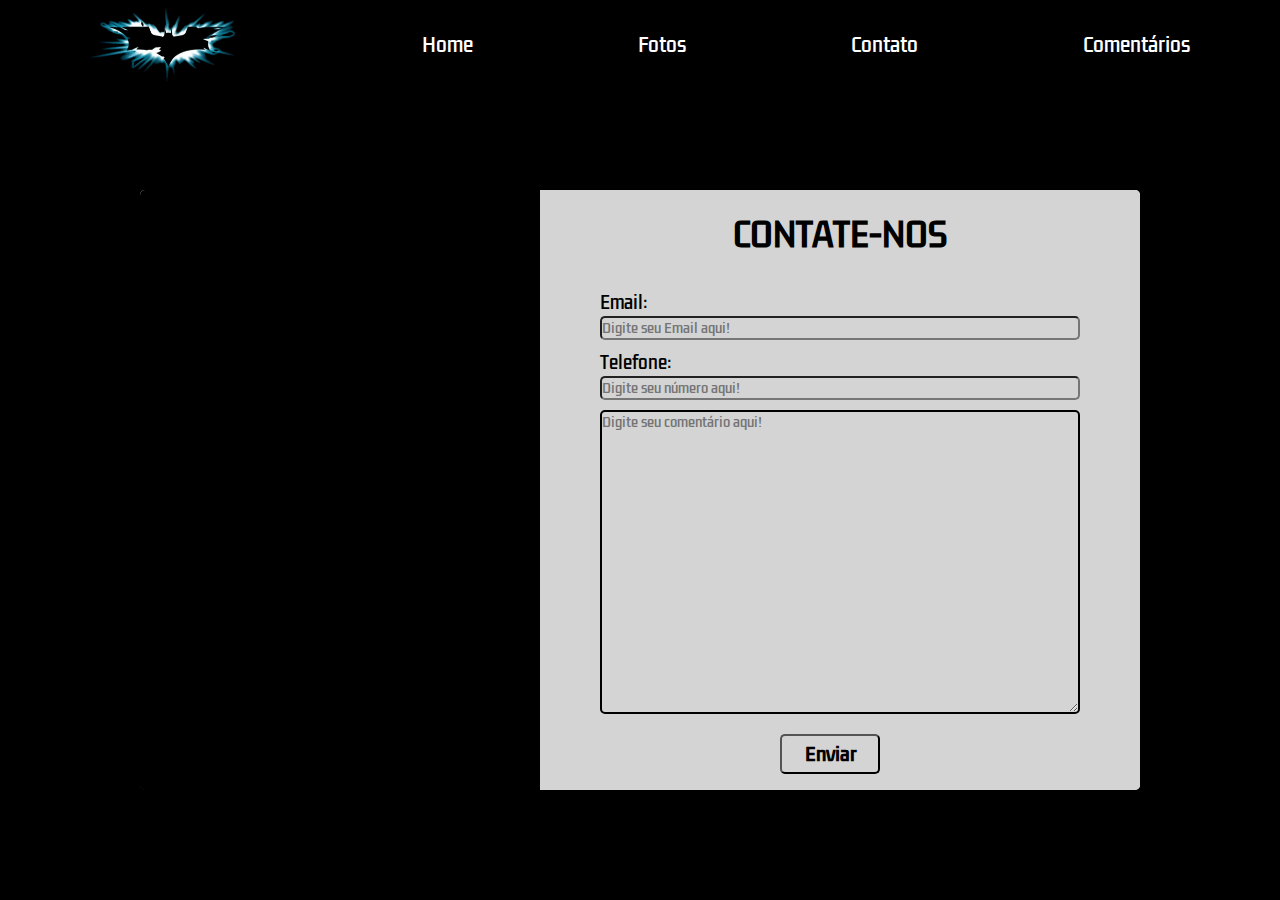
<file: contato.html>
<!DOCTYPE html>
<html lang="en">
<head>
    <meta charset="UTF-8">
    <meta name="viewport" content="width=device-width, initial-scale=1.0">
    <title>Contato</title>
    <link rel="stylesheet" href="./contato.css">
    <link rel="icon" href="./the-batman-2022-movies-dc-comics-red-background-dc-2560x1080-6904.jpg">
</head>
<body>
    <header>
        <img id="logo-header" src="./images-removebg-preview.png">
        <nav>
            <ul>
                <a href="./index.html">
                    <li>Home</li>
                </a>
                <a href="./fotos.html">
                    <li>Fotos</li>
                </a>
                <a href="./contato.html">
                    <li>Contato</li>
                </a>
                <a href="./comentario.html">
                    <li>Comentários</li>
                </a> 
            </ul>
        </nav>
    </header>
        <div class="contato-space">
            <div class="contato-area">
                <div class="area1">

                </div>
                <div class="area2">
                    <h1>CONTATE-NOS</h1>
                    <form action="./contato.html">
                        <label class="email" for="email">Email:</label>
                        <input type="email" name="email" id="email" placeholder="Digite seu Email aqui!">
                        <label class="number" for="number">Telefone:</label>
                        <input type="number" name="number" id="number" placeholder="Digite seu número aqui!">
                        <textarea name="textearea" id="textarea" cols="30" rows="15" placeholder="Digite seu comentário aqui!"></textarea>
                        <button>Enviar</button>
                    </form>

                </div>
            </div>
        
            
        </div>

    <footer>
        <img style="object-fit: contain;" id="logo-footer" src="./images-removebg-preview.png">
        <span>Todos os direitos reservado ©</span>
        <span>Desenvolvido por: Pedro Ribeiro</span>
        <nav class="nav-footer">
            <ul class="footer-navigation">
                <a href="./index.html">
                     <li>Home</li>
                 </a>
                 <a href="./fotos.html">
                     <li>Fotos</li>
                 </a>
                 <a href="./contato.html">
                     <li>Contato</li>
                 </a>
                 <a href="./comentario.html">
                     <li>Comentários</li> 
                 </a>
            </ul>
        </nav> 
    </footer>
    
</body>
</html>
</file>
<file: contato.css>
@import url('https://fonts.googleapis.com/css2?family=Kdam+Thmor+Pro&display=swap');
*{
    margin: 0;
    padding: 0;
    text-decoration: none;
    list-style: none;
    background-color: black;
}

header{
    width: 100%;
    height: 90px;
    display: flex;
    align-items: center;
    justify-content: space-around;
}

#logo-header{
    height: auto;
    width: 150px;
}

nav{
    width: 60%;
   
}

ul{
    width: 100%;
    display: flex;
    align-items: center;
    justify-content:space-between;
  
}

li{
    font-family:'Kdam Thmor Pro', sans-serif ;
    font-size: 19px;
    color:white;
    list-style: none;
    transition: 1s;
   
}

li:hover{
    color: red;
}

.contato-space{
    height: 800px;
    align-items: center;
    display: flex;
    justify-content: center;
}

.contato-area{
    height: 600px;
    width: 1000px;
    background-color: white;
    border-radius: 5px;
    display: flex
}

.area1{
    width: 40%;
    background-image: url('https://img.elo7.com.br/product/zoom/3FBBEDD/big-poster-filme-batman-2022-90x60-cm-lo006-poster.jpg');
    background-size: cover;
    border-radius: 5px 0px 0px 4px;
}

.area2{
    width: 60%;
    background-color: rgb(212, 212, 212);
    border-radius: 0px 5px 5px 0px;
    display:flex;
    flex-direction: column;
    align-items: center;
}

h1{
    background-color:  rgb(212, 212, 212);
    color: black;
    font-family: 'Kdam Thmor Pro', sans-serif ;
    margin-top: 20px;
}

form{
    display: grid;
    grid-template-columns: 1fr;
    margin-top: 30px;
    background-color:  rgb(212, 212, 212);
    width: 80%;
}

.email{
    color: black;
    background-color: rgb(212, 212, 212) ;
    font-family: 'Kdam Thmor Pro', sans-serif;
    font-size: 17px;
   
}

#email{
    background-color:  rgb(212, 212, 212);
    height: 20px;
    border-radius: 5px;
    margin-bottom: 10px;
    font-family: 'Kdam Thmor Pro', sans-serif;
}

.number{
    color: black;
    background-color: rgb(212, 212, 212) ;
    font-family: 'Kdam Thmor Pro', sans-serif;
    font-size: 17px;
}

#number{
    background-color:  rgb(212, 212, 212);
    height: 20px;
    border-radius: 5px;
    margin-bottom: 10px;
    font-family: 'Kdam Thmor Pro', sans-serif;
}

#textarea{
    background-color:  rgb(212, 212, 212);
    font-family: 'Kdam Thmor Pro', sans-serif;
    border: 2px solid black;
    border-radius: 5px;
}

button{
    width: 100px;
    height: 40px;
    color: black;
    background-color: rgb(212, 212, 212);
    font-family: 'Kdam Thmor Pro', sans-serif ;
    font-weight: bold;
    margin-top: 20px;
    border-radius: 5px;
    margin-left: 180px;
    font-size: 18px;
    transition: 1s;
}

button:hover{
    background-color: black;
    color: white;
}

footer{
    display: none;
}

@media(max-width:768px){
    nav{
        display: none;
    }

    footer{
        height: 100px;
        display: flex;
        flex-direction: column;
        justify-content: space-around;
        align-items: center;
    }

    .nav-footer{
        display:block ;
    }

    .footer-navigation{
        display: flex;
        flex-direction: column;
        justify-content: space-around;
        align-items: center;
    }

    #logo-footer{
        width: 150px;
    }

    span{
        color: white;
        font-family: 'Kdam Thmor Pro', sans-serif;
        background-color: rgba(240, 248, 255, 0);
    }
}
</file>
